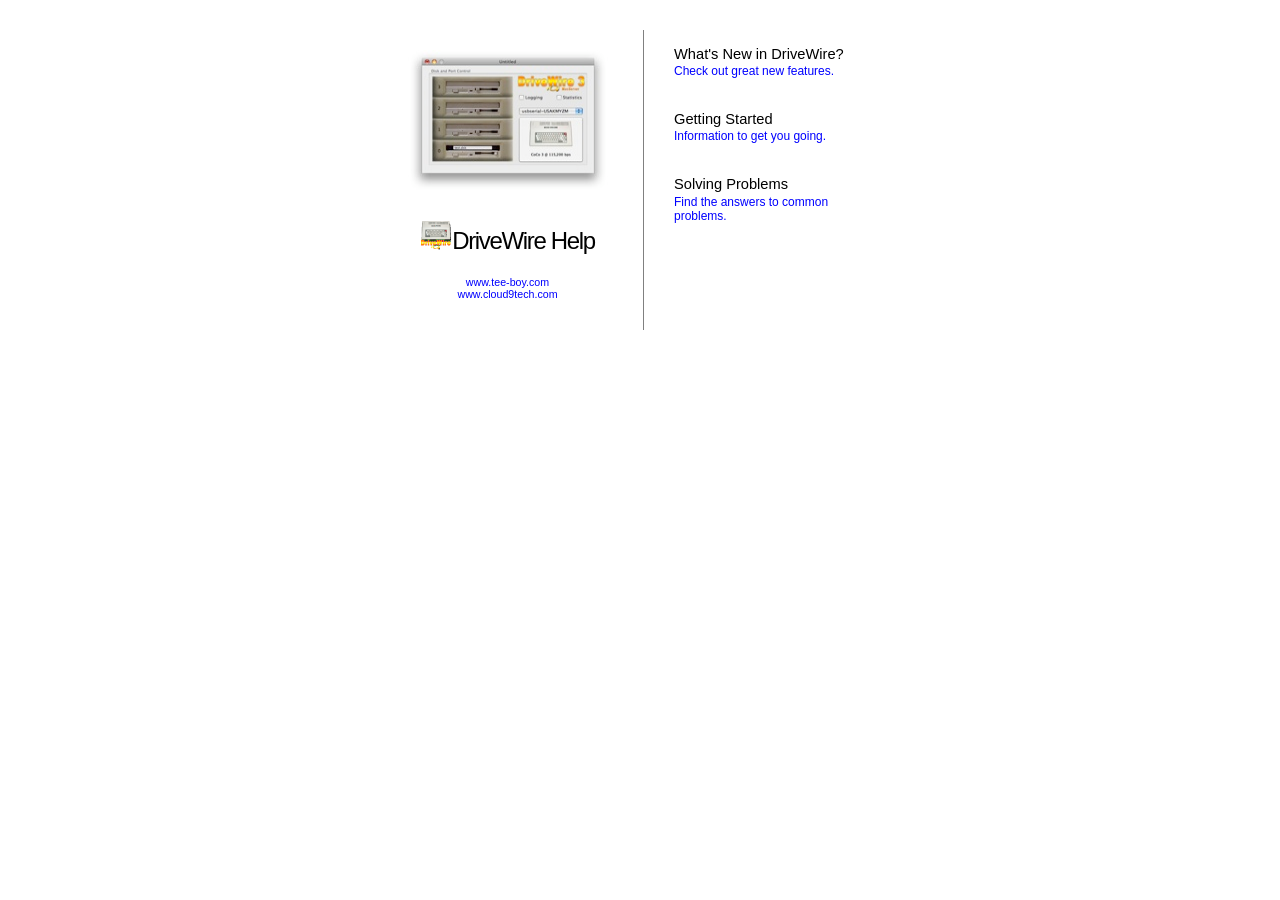
<file: objc/en.lproj/DriveWire Help/index.html>
<?xml version="1.0" encoding="utf-8"?>
<!DOCTYPE html PUBLIC "-//W3C//DTD XHTML 1.0 Transitional//EN" "http://www.w3.org/TR/xhtml1/DTD/xhtml1-transitional.dtd">

<html xmlns="http://www.w3.org/1999/xhtml">

	<head>
		<meta http-equiv="content-type" content="text/html;charset=utf-8" />
		<title>DriveWire Help</title>
		<meta name="AppleTitle" content="DriveWire Help" />
		<meta name="AppleIcon" content="DriveWire Help/gfx/xicndw.gif" />
		<meta name="AppleKnowledgeBaseProduct" content="kmail" />
		<meta name="AppleKnowledgeBaseURL" content="http://www.info.apple.com/searchredir.html?bucket=helpviewer&amp;lang=en&amp;as_oq='product'&amp;val='query'" />
		<link href="sty/accessTiger.css" rel="stylesheet" media="all" />
	</head>

	<body>
		<div id="frame">
			<a name="access"></a>
			<div id="contentleft">
				<center>
					<img src="gfx/bigserver.jpg" alt="Image of DriveWire" height="141" width="200" border="0" />
					<h1><img class="icon" src="gfx/xicndw.gif" alt="DriveWire icon" height="32" width="32" border="0" />DriveWire Help</h1>
					<h4><a href="http://www.tee-boy.com/">www.tee-boy.com</a><br>
					<a href="http://www.cloud9tech.com/">www.cloud9tech.com</a></h4>
				</center>
			</div>
			<div id="contentcenter"></div>
			<div id="contentright">
				<h2>What's New in DriveWire?</h2>
				<p><a href="help:anchor='dwwn' bookID='DriveWire Help'">Check out great new features.</a></p>
				<h2 class="space17">Getting Started</h2>
				<p><a href="help:anchor='dwgs' bookID='DriveWire Help'">Information to get you going.</a></p>
				<h2 class="space17">Solving Problems</h2>
				<p><a href="help:anchor='dwtci' bookID='DriveWire Help'">Find the answers to common problems.</a></p>
			</div>
		</div>
	</body>

</html>
</file>
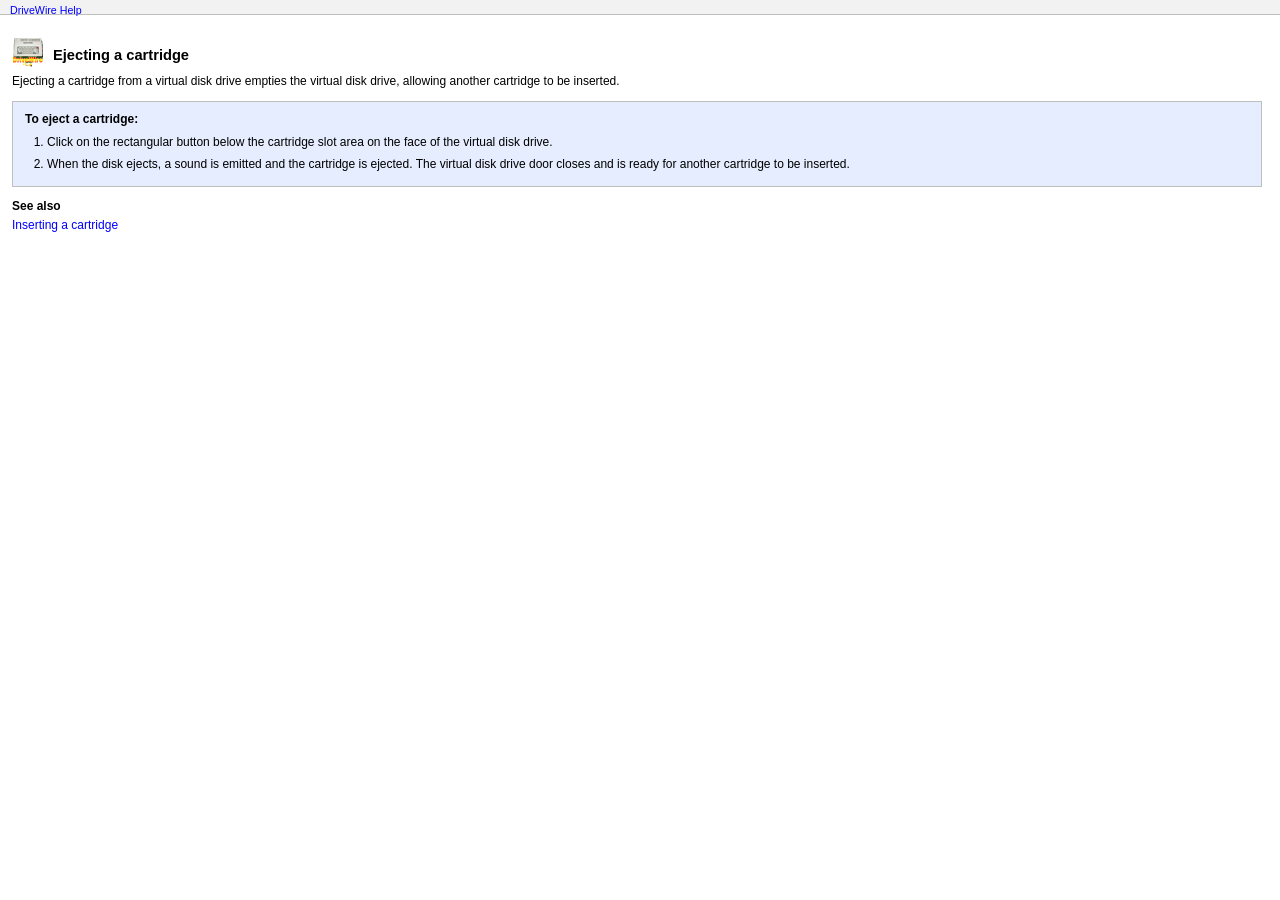
<file: objc/en.lproj/DriveWire Help/pgs/ejectcart.html>
<!DOCTYPE HTML PUBLIC "-//W3C//DTD HTML 4.01 Transitional//EN" "http://www.w3.org/TR/html401/sgml/loosedtd.html">
<html>
<head>
<META http-equiv="Content-Type" content="text/html; charset=utf-8">
<link media="all" rel="stylesheet" href="../sty/task_style.css">
		<style type="text/css" media="screen"><!--
#banner { background: #f2f2f2 no-repeat; float: left; padding: -2px 6px 0; border-bottom: 1px solid #bfbfbf; position: fixed; top: 0px; left: 0px; width: 100%; height: 14px; visibility: visible }
#machelp { position: absolute; top: 2px; left: 10px; visibility: visible; display: block }
--></style>
		<title>Ejecting a cartridge</title>
<meta name="generator" content="APD XSL 1.0e">
<meta name="keywords" content="eject, virtual drive, disk, cartridge">
<meta name="description" content="Ejecting a cartridge is necessary to insert a new one into a virtual disk drive.">
</head>
<body>
<div id="banner">
<a name="ejectcart"></a>
<div id="machelp">
				<a class="bread" href="help:anchor='access' bookID='DriveWire Help'">DriveWire Help</a></div>
</div>
<div id="mainbox">
<div id="caticon">
<img width="32" height="32" alt="DriveWire Server Icon" src="../gfx/xicndw.gif"></div>
<div id="pagetitle">
<h1>Ejecting a cartridge</h1>
</div>
			<p>Ejecting a cartridge from a virtual disk drive empties the virtual disk drive, allowing another cartridge to be inserted.		<div id="taskbox">
<h2>To eject a cartridge:</h2>
				<ol>
<li>Click on the rectangular button below the cartridge slot area on the face of the virtual disk drive.
					<li>When the disk ejects, a sound is emitted and the cartridge is ejected.  The virtual disk drive door closes and is ready for another cartridge to be inserted.			</ol>
			</div>
			<p>
			<h2 class="seealso">See also</h2>
			<p class="seealso"><a href="help:anchor='insertcart' bookID='DriveWire Help'">Inserting a cartridge</a></p>
		</div>
</body>
</html>
</file>
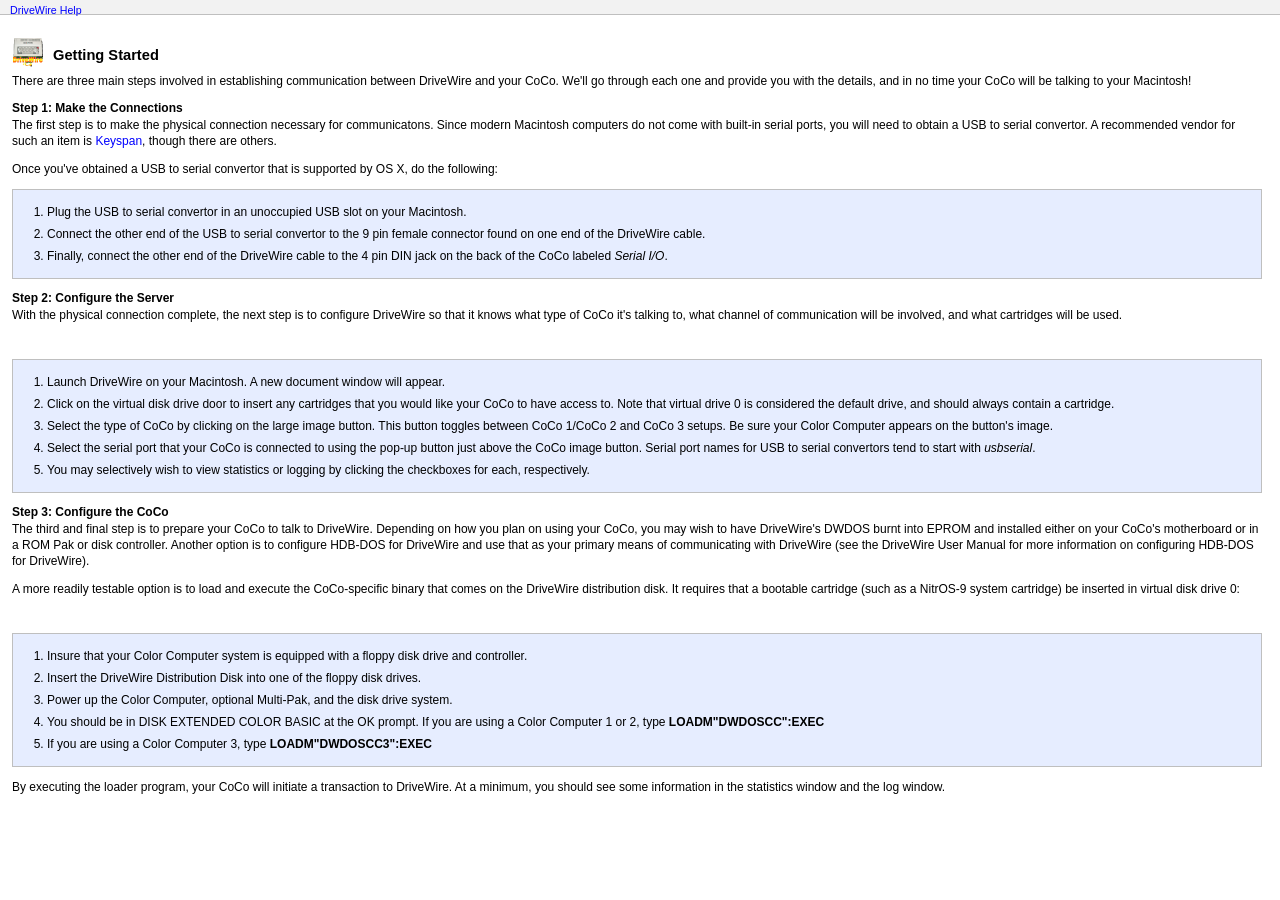
<file: objc/en.lproj/DriveWire Help/pgs/gettingstarted.html>
<!DOCTYPE HTML PUBLIC "-//W3C//DTD HTML 4.01 Transitional//EN" "http://www.w3.org/TR/html401/sgml/loosedtd.html">
<html>
<head>
<META http-equiv="Content-Type" content="text/html; charset=utf-8">
<link media="all" rel="stylesheet" href="../sty/task_style.css">
		<style type="text/css" media="screen"><!--
#banner { background: #f2f2f2 no-repeat; float: left; padding: -2px 6px 0; border-bottom: 1px solid #bfbfbf; position: fixed; top: 0px; left: 0px; width: 100%; height: 14px; visibility: visible }
#machelp { position: absolute; top: 2px; left: 10px; visibility: visible; display: block }
--></style>
		<title>Getting started</title>
<meta name="generator" content="APD XSL 1.0e">
<meta name="keywords" content="problem, cartridge, virtual disk, drive">
<meta name="description" content="If you have a problem creating a cartridge, please take a look here. ">
</head>
<body>
<div id="banner">
<a name="dwgs"></a>
<div id="machelp">
				<a class="bread" href="help:anchor='access' bookID='DriveWire Help'">DriveWire Help</a></div>
</div>
		<div id="mainbox">
<div id="caticon">
<img width="32" height="32" alt="DriveWire Icon" src="../gfx/xicndw.gif"></div>
<div id="pagetitle">
<h1>Getting Started</h1>
</div>
			<p>There are three main steps involved in establishing communication between DriveWire and your CoCo. We'll go through each one and provide you with the details, and in no time your CoCo will be talking to your Macintosh!
			<h2>Step 1: Make the Connections</h2>
			<p>The first step is to make the physical connection necessary for communicatons. Since modern Macintosh computers do not come with built-in serial ports, you will need to obtain a USB to serial convertor. A recommended vendor for such an item is <a href="http://www.keyspan.com/">Keyspan</a>, though there are others.</p>
			<p>Once you've obtained a USB to serial convertor that is supported by OS X, do the following:</p>
			<div id="taskbox">
				<ol>
<li>Plug the USB to serial convertor in an unoccupied USB slot on your Macintosh. 				<li>Connect the other end of the USB to serial convertor to the 9 pin female connector found on one end of the DriveWire cable.

					<li>Finally, connect the other end of the DriveWire cable to the 4 pin DIN jack on the back of the CoCo labeled <i>Serial I/O</i>.

				</ol>
				<p></p>
			</div>
		</div>
		<p></p>
		<h2>Step 2: Configure the Server</h2>
		<p>With the physical connection complete, the next step is to configure DriveWire so that it knows what type of CoCo it's talking to, what channel of communication will be involved, and what cartridges will be used.</p>
		<div id="mainbox">
			<div id="taskbox">
				<ol>
					<li>Launch DriveWire on your Macintosh. A new document window will appear.
					<li>Click on the virtual disk drive door to insert any cartridges that you would like your CoCo to have access to. Note that virtual drive 0 is considered the default drive, and should always contain a cartridge.					<li>Select the type of CoCo by clicking on the large image button. This button toggles between CoCo 1/CoCo 2 and CoCo 3 setups. Be sure your Color Computer appears on the button's image.
					<li>Select the serial port that your CoCo is connected to using the pop-up button just above the CoCo image button.  Serial port names for USB to serial convertors tend to start with <i>usbserial</i>.					<li>You may selectively wish to view statistics or logging by clicking the checkboxes for each, respectively.
				</ol>
				<p></p>
			</div>
		</div>
		<p></p>
		<h2>Step 3: Configure the CoCo</h2>
		<p>The third and final step is to prepare your CoCo to talk to DriveWire. Depending on how you plan on using your CoCo, you may wish to have DriveWire's DWDOS burnt into EPROM and installed either on your CoCo's motherboard or in a ROM Pak or disk controller. Another option is to configure HDB-DOS for DriveWire and use that as your primary means of communicating with DriveWire (see the DriveWire User Manual for more information on configuring HDB-DOS for DriveWire).</p>
		<p>A more readily testable option is to load and execute the CoCo-specific binary that comes on the DriveWire distribution disk. It requires that a bootable cartridge (such as a NitrOS-9 system cartridge) be inserted in virtual disk drive 0:</p>
		<div id="mainbox">
			<div id="taskbox">
				<ol>
					<li>Insure that your Color Computer system is equipped with a floppy disk drive and controller.

					<li>Insert the DriveWire Distribution Disk into one of the floppy disk drives.

					<li>Power up the Color Computer, optional Multi-Pak, and the disk drive system.
					<li>You should be in DISK EXTENDED COLOR BASIC at the OK prompt.  If you are using a Color Computer 1 or 2, type <b>LOADM&quot;DWDOSCC&quot;:EXEC</b>
					<li>If you are using a Color Computer 3, type <b>LOADM&quot;DWDOSCC3&quot;:EXEC</b>
				</ol>
				<p></p>
			</div>
		</div>
		<p>By executing the loader program, your CoCo will initiate a transaction to DriveWire. At a minimum, you should see some information in the statistics window and the log window.</p>
	</body>
</html>
</file>
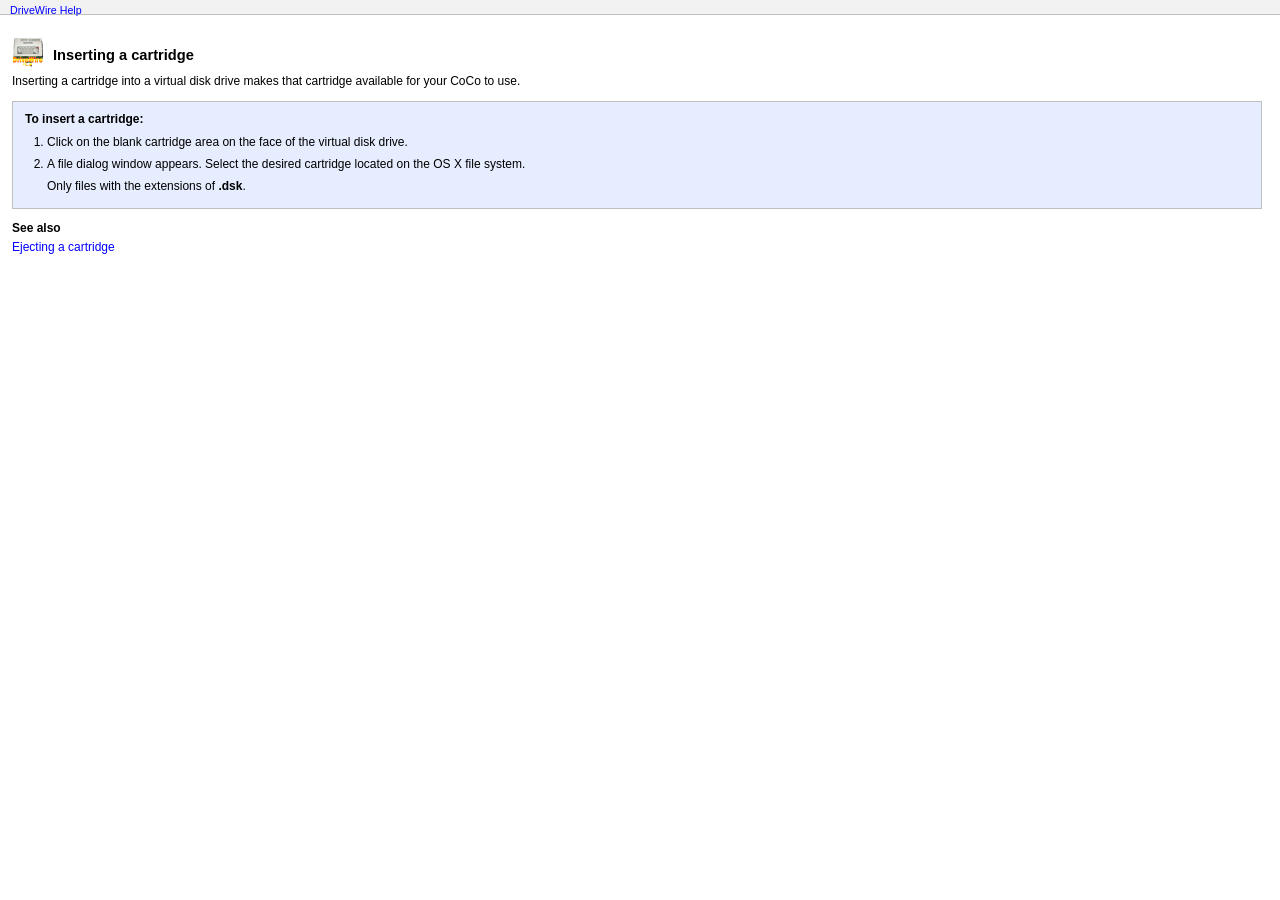
<file: objc/en.lproj/DriveWire Help/pgs/insertcart.html>
<!DOCTYPE HTML PUBLIC "-//W3C//DTD HTML 4.01 Transitional//EN" "http://www.w3.org/TR/html401/sgml/loosedtd.html">
<html>
<head>
<META http-equiv="Content-Type" content="text/html; charset=utf-8">
<link media="all" rel="stylesheet" href="../sty/task_style.css">
		<style type="text/css" media="screen"><!--
#banner { background: #f2f2f2 no-repeat; float: left; padding: -2px 6px 0; border-bottom: 1px solid #bfbfbf; position: fixed; top: 0px; left: 0px; width: 100%; height: 14px; visibility: visible }
#machelp { position: absolute; top: 2px; left: 10px; visibility: visible; display: block }
--></style>
		<title>Inserting a cartridge</title>
<meta name="generator" content="APD XSL 1.0e">
<meta name="keywords" content="insert, virtual disk, drive, cartridge">
<meta name="description" content="Inserting a cartridge into a virtual disk drive allows it to be used by the CoCo.">
</head>
<body>
<div id="banner">
<a name="insertcart"></a>
<div id="machelp">
				<a class="bread" href="help:anchor='access' bookID='DriveWire Help'">DriveWire Help</a></div>
</div>
<div id="mainbox">
<div id="caticon">
<img width="32" height="32" alt="DriveWire Icon" src="../gfx/xicndw.gif"></div>
<div id="pagetitle">
<h1>Inserting a cartridge</h1>
</div>
			<p>Inserting a cartridge into a virtual disk drive makes that cartridge available for your CoCo to use.
			<div id="taskbox">
<h2>To insert a cartridge:</h2>
				<ol>
<li>Click on the blank cartridge area on the face of the virtual disk drive.<li>A file dialog window appears.  Select the desired cartridge located on the OS X file system.					<p>Only files with the extensions of <b>.dsk</b>.
				</ol>
			</div>
			<p>
			<h2 class="seealso">See also</h2>
			<p class="seealso"><a href="help:anchor='ejectcart' bookID='DriveWire Help'">Ejecting a cartridge</a></p>
		</div>
</body>
</html>
</file>
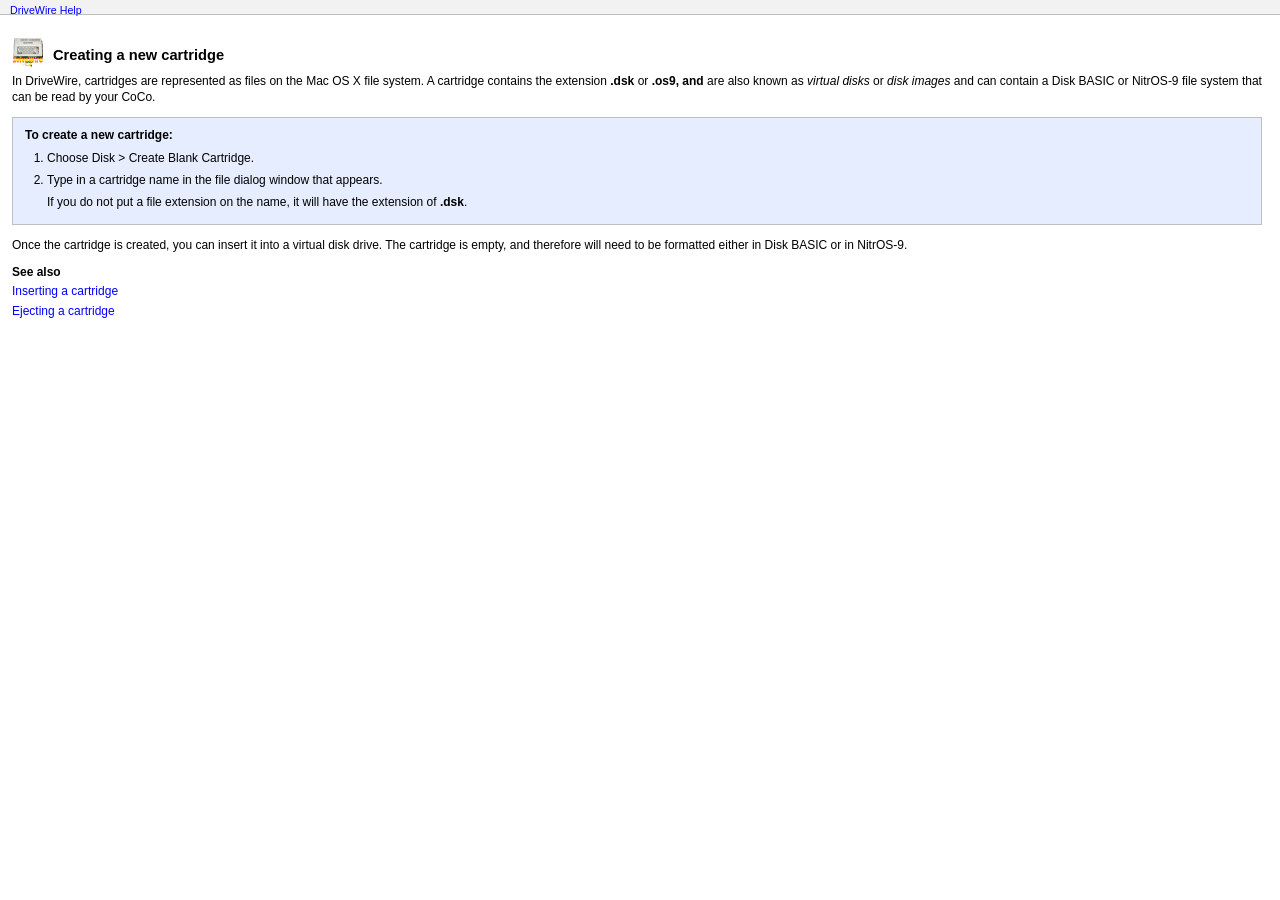
<file: objc/en.lproj/DriveWire Help/pgs/newcart.html>
<!DOCTYPE HTML PUBLIC "-//W3C//DTD HTML 4.01 Transitional//EN" "http://www.w3.org/TR/html401/sgml/loosedtd.html">
<html>
<head>
<META http-equiv="Content-Type" content="text/html; charset=utf-8">
<link media="all" rel="stylesheet" href="../sty/task_style.css">
		<style type="text/css" media="screen"><!--
#banner { background: #f2f2f2 no-repeat; float: left; padding: -2px 6px 0; border-bottom: 1px solid #bfbfbf; position: fixed; top: 0px; left: 0px; width: 100%; height: 14px; visibility: visible }
#machelp { position: absolute; top: 2px; left: 10px; visibility: visible; display: block }
--></style>
		<title>Creating a new cartridge</title>
<meta name="generator" content="APD XSL 1.0e">
<meta name="keywords" content="cartridge, virtual disk, insert, new">
<meta name="description" content="You can create new cartridges easily from DriveWire.">
</head>
<body>
<div id="banner">
<a name="newcart"></a>
<div id="machelp">
				<a class="bread" href="help:anchor='access' bookID='DriveWire Help'">DriveWire Help</a></div>
</div>
<div id="mainbox">
<div id="caticon">
<img width="32" height="32" alt="DriveWire Icon" src="../gfx/xicndw.gif"></div>
<div id="pagetitle">
<h1>Creating a new cartridge</h1>
</div>
			<p>In DriveWire, cartridges are represented as files on the Mac OS X file system.  A cartridge contains the extension <b>.dsk</b> or <b>.os9, and </b>are also known as <i>virtual disks</i> or <i>disk images</i> and can contain a Disk BASIC or NitrOS-9 file system that can be read by your CoCo.
			<p>
			<div id="taskbox">
<h2>To create a new cartridge:</h2>
				<ol>
<li>Choose Disk &gt; Create Blank Cartridge.<li>Type in a cartridge name in the file dialog window that appears.
					<p>If you do not put a file extension on the name, it will have the extension of <b>.dsk</b>.
				</ol>
			</div>
			<p>Once the cartridge is created, you can insert it into a virtual disk drive.  The cartridge is empty, and therefore will need to be formatted either in Disk BASIC or in NitrOS-9.
			<h2 class="seealso">See also</h2>
			<p class="seealso"><a href="help:anchor='insertcart' bookID='DriveWire Help'">Inserting a cartridge</a></p>
			<p class="seealso"><a href="help:anchor='ejectcart' bookID='DriveWire Help'">Ejecting a cartridge</a></p>
		</div>
</body>
</html>
</file>
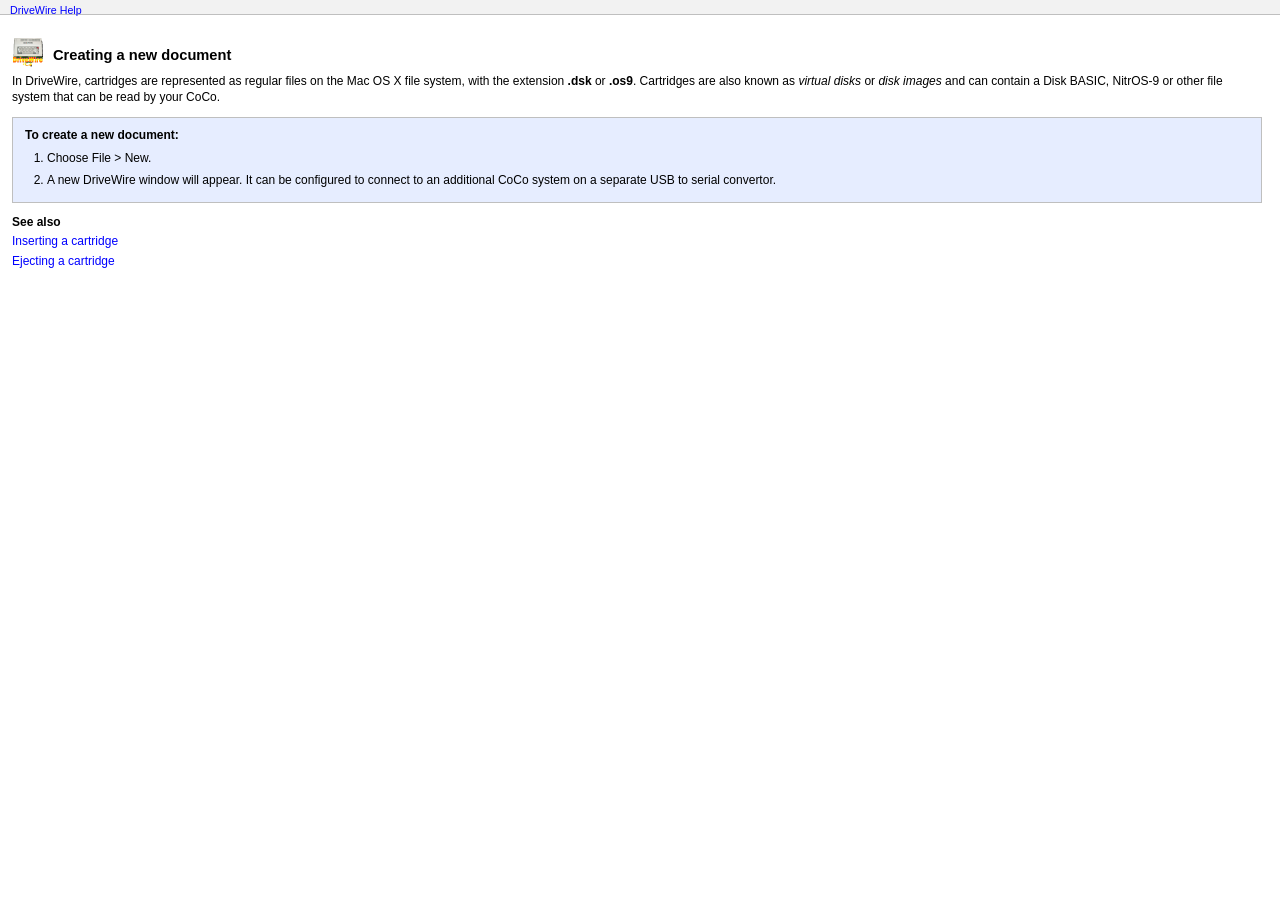
<file: objc/en.lproj/DriveWire Help/pgs/newdoc.html>
<!DOCTYPE HTML PUBLIC "-//W3C//DTD HTML 4.01 Transitional//EN" "http://www.w3.org/TR/html401/sgml/loosedtd.html">
<html>
<head>
<META http-equiv="Content-Type" content="text/html; charset=utf-8">
<link media="all" rel="stylesheet" href="../sty/task_style.css">
		<style type="text/css" media="screen"><!--
#banner { background: #f2f2f2 no-repeat; float: left; padding: -2px 6px 0; border-bottom: 1px solid #bfbfbf; position: fixed; top: 0px; left: 0px; width: 100%; height: 14px; visibility: visible }
#machelp { position: absolute; top: 2px; left: 10px; visibility: visible; display: block }
--></style>
		<title>Creating a new document</title>
<meta name="generator" content="APD XSL 1.0e">
<meta name="keywords" content="create, document, server">
<meta name="description" content="You can create new documents to manage any number of CoCos.">
</head>
<body>
<div id="banner">
<a name="newdoc"></a>
<div id="machelp">
				<a class="bread" href="help:anchor='access' bookID='DriveWire Help'">DriveWire Help</a></div>
</div>
<div id="mainbox">
<div id="caticon">
<img width="32" height="32" alt="DriveWire Icon" src="../gfx/xicndw.gif"></div>
<div id="pagetitle">
<h1>Creating a new document</h1>
</div>
			<p>In DriveWire, cartridges are represented as regular files on the Mac OS X file system, with the extension <b>.dsk</b> or <b>.os9</b>.  Cartridges are also known as <i>virtual disks</i> or <i>disk images</i> and can contain a Disk BASIC, NitrOS-9 or other file system that can be read by your CoCo.

			<p>
			<div id="taskbox">
<h2>To create a new document:</h2>
				<ol>
<li>Choose File &gt; New.
					<li>A new DriveWire window will appear. It can be configured to connect to an additional CoCo system on a separate USB to serial convertor.				</ol>
			</div>
			<p>
			<h2 class="seealso">See also</h2>
			<p class="seealso"><a href="help:anchor='insertcart' bookID='DriveWire Help'">Inserting a cartridge</a></p>
			<p class="seealso"><a href="help:anchor='ejectcart' bookID='DriveWire Help'">Ejecting a cartridge</a></p>
		</div>
</body>
</html>
</file>
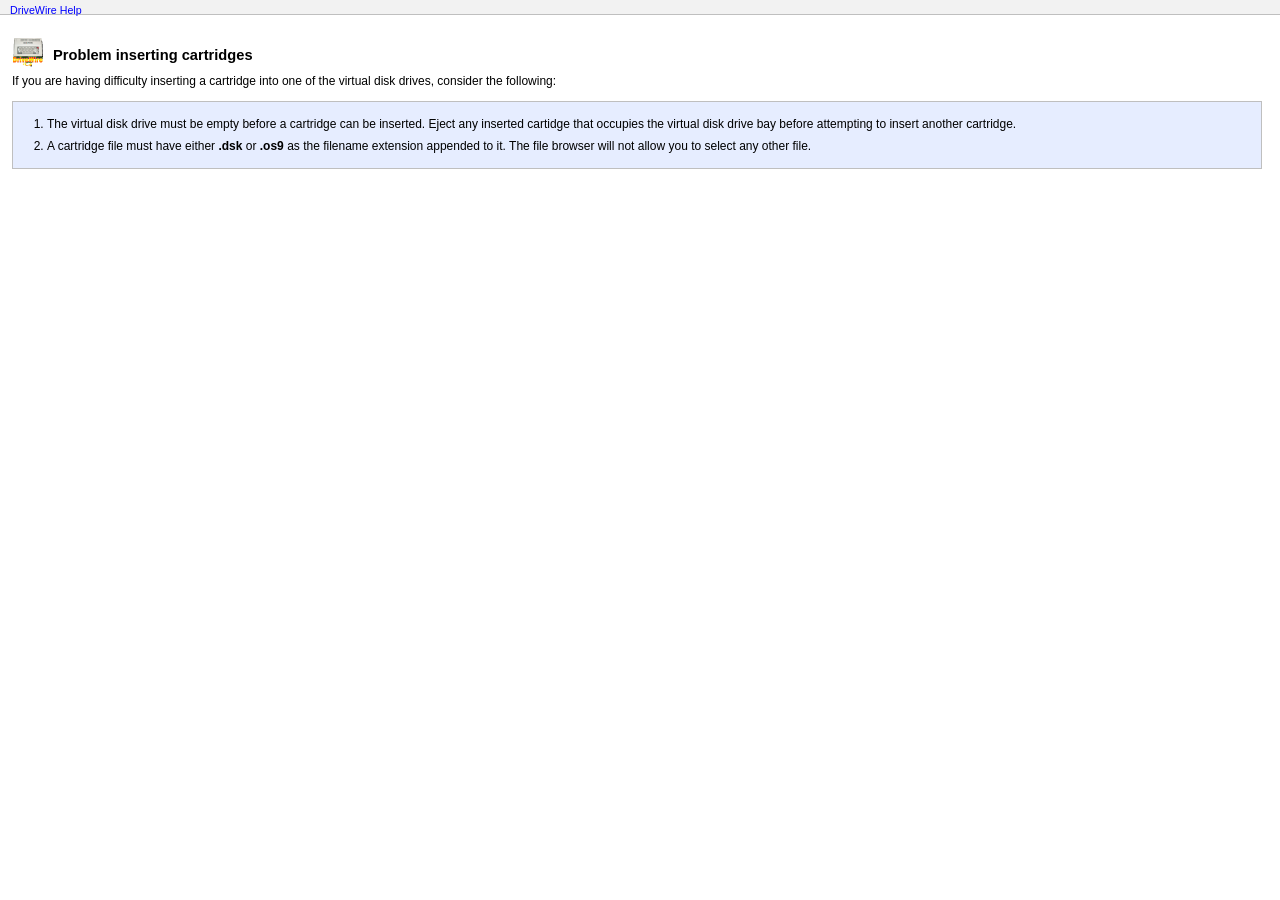
<file: objc/en.lproj/DriveWire Help/pgs/probcart.html>
<!DOCTYPE HTML PUBLIC "-//W3C//DTD HTML 4.01 Transitional//EN" "http://www.w3.org/TR/html401/sgml/loosedtd.html">
<html>
<head>
<META http-equiv="Content-Type" content="text/html; charset=utf-8">
<link media="all" rel="stylesheet" href="../sty/task_style.css">
		<style type="text/css" media="screen"><!--
#banner { background: #f2f2f2 no-repeat; float: left; padding: -2px 6px 0; border-bottom: 1px solid #bfbfbf; position: fixed; top: 0px; left: 0px; width: 100%; height: 14px; visibility: visible }
#machelp { position: absolute; top: 2px; left: 10px; visibility: visible; display: block }
--></style>
		<title>Problems inserting cartridges</title>
<meta name="generator" content="APD XSL 1.0e">
<meta name="keywords" content="problem, cartridge, virtual disk, drive">
<meta name="description" content="If you have a problem creating a cartridge, please take a look here. ">
</head>
<body>
<div id="banner">
<a name="probcart"></a>
<div id="machelp">
				<a class="bread" href="help:anchor='access' bookID='DriveWire Help'">DriveWire Help</a></div>
</div>
<div id="mainbox">
<div id="caticon">
<img width="32" height="32" alt="DriveWire Icon" src="../gfx/xicndw.gif"></div>
<div id="pagetitle">
<h1>Problem inserting cartridges</h1>
</div>
<p>If you are having difficulty inserting a cartridge into one of the virtual disk drives, consider the following:<p>
</p>
			<div id="taskbox">
				<ol>
<li>The virtual disk drive must be empty before a cartridge can be inserted.  Eject any inserted cartidge that occupies the virtual disk drive bay before attempting to insert another cartridge.
					<li>A cartridge file must have either <b>.dsk</b> or <b>.os9</b> as the filename extension appended to it. The file browser will not allow you to select any other file.
				</ol>
				<p>
			</div>
		</div>
</body>
</html>
</file>
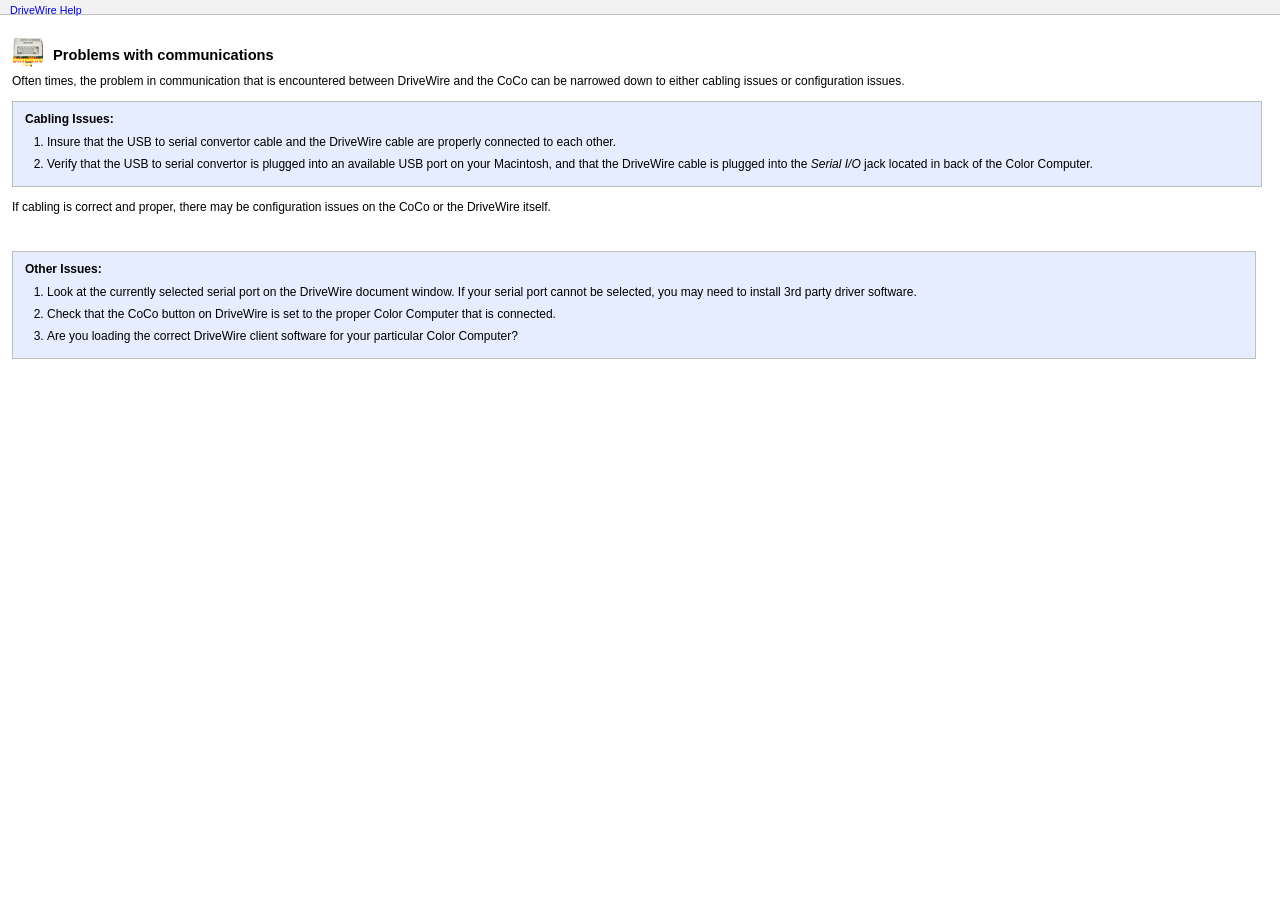
<file: objc/en.lproj/DriveWire Help/pgs/probcomm.html>
<!DOCTYPE HTML PUBLIC "-//W3C//DTD HTML 4.01 Transitional//EN" "http://www.w3.org/TR/html401/sgml/loosedtd.html">
<html>
<head>
<META http-equiv="Content-Type" content="text/html; charset=utf-8">
<link media="all" rel="stylesheet" href="../sty/task_style.css">
		<style type="text/css" media="screen"><!--
#banner { background: #f2f2f2 no-repeat; float: left; padding: -2px 6px 0; border-bottom: 1px solid #bfbfbf; position: fixed; top: 0px; left: 0px; width: 100%; height: 14px; visibility: visible }
#machelp { position: absolute; top: 2px; left: 10px; visibility: visible; display: block }
--></style>
		<title>Problems with communications</title>
<meta name="probcomm" content="APD XSL 1.0e">
<meta name="keywords" content="problem, communication, serial">
<meta name="description" content="If you have issues with communications, look here. ">
</head>
<body>
<div id="banner">
<a name="probcomm"></a>
<div id="machelp">
				<a class="bread" href="help:anchor='access' bookID='DriveWire Help'">DriveWire Help</a></div>
</div>
<div id="mainbox">
<div id="caticon">
<img width="32" height="32" alt="DriveWire Icon" src="../gfx/xicndw.gif"></div>
<div id="pagetitle">
<h1>Problems with communications</h1>
</div>
<p>Often times, the problem in communication that is encountered between DriveWire and the CoCo can be narrowed down to either cabling issues or configuration issues.<p>
</p>
<div id="taskbox">
<h2>Cabling Issues:</h2>
<ol>
<li>Insure that the USB to serial convertor cable and the DriveWire cable are properly connected to each other.<li>Verify that the USB to serial convertor is plugged into an available USB port on your Macintosh, and that the DriveWire cable is plugged into the <i>Serial I/O</i> jack located in back of the Color Computer.</ol>
<p>
</div>
			<p>If cabling is correct and proper, there may be configuration issues on the CoCo or the DriveWire itself.
			<div id="mainbox">
				<div id="taskbox">
					<h2>Other Issues:</h2>
					<ol>
						<li>Look at the currently selected serial port on the DriveWire document window.  If your serial port cannot be selected, you may need to install 3rd party driver software.
						<li>Check that the CoCo button on DriveWire is set to the proper Color Computer that is connected.

						<li>Are you loading the correct DriveWire client software for your particular Color Computer?
					</ol>
					<p></p>
				</div>
			</div>
		</div>
</body>
</html>
</file>
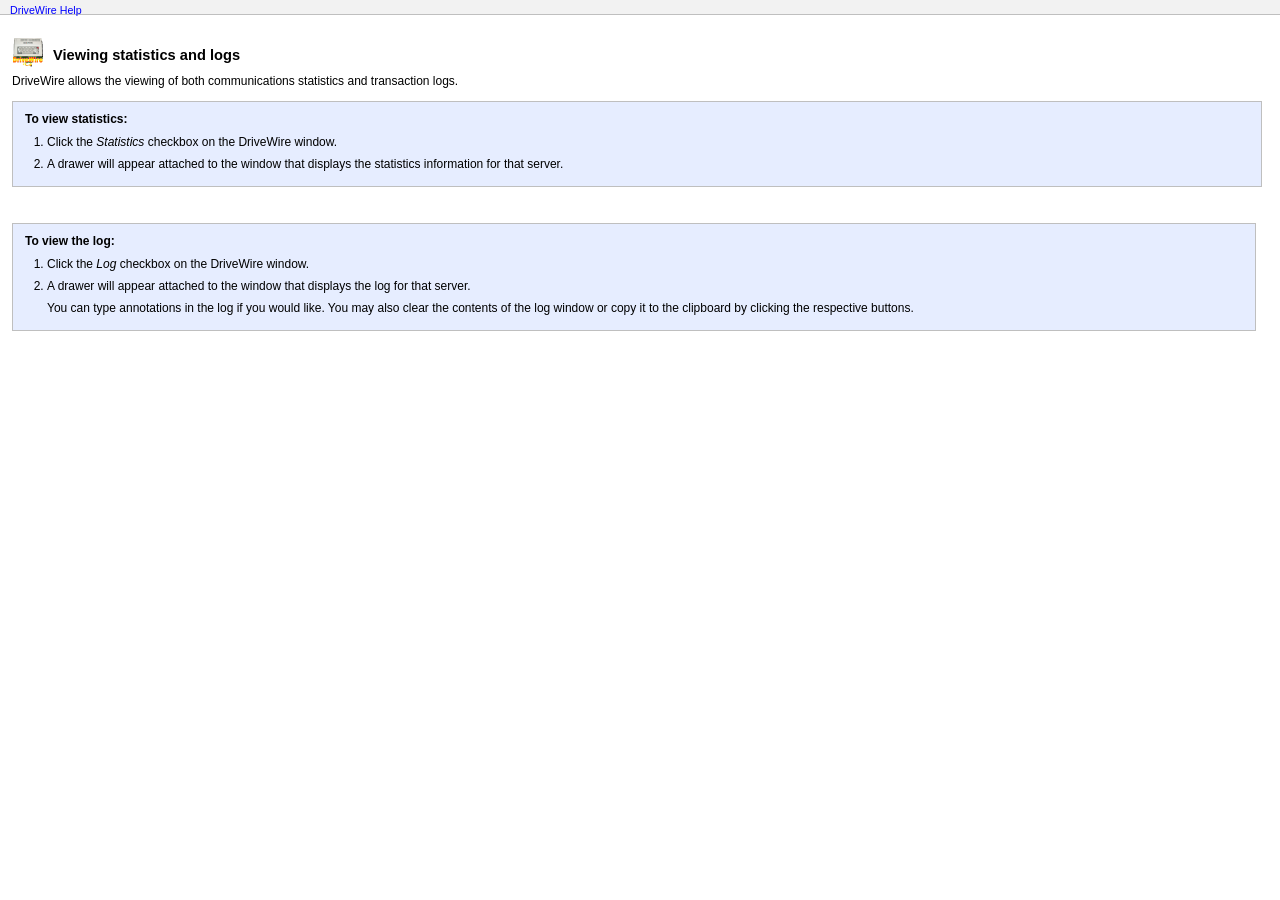
<file: objc/en.lproj/DriveWire Help/pgs/viewlog.html>
<!DOCTYPE HTML PUBLIC "-//W3C//DTD HTML 4.01 Transitional//EN" "http://www.w3.org/TR/html401/sgml/loosedtd.html">
<html>
<head>
<META http-equiv="Content-Type" content="text/html; charset=utf-8">
<link media="all" rel="stylesheet" href="../sty/task_style.css">
		<style type="text/css" media="screen"><!--
#banner { background: #f2f2f2 no-repeat; float: left; padding: -2px 6px 0; border-bottom: 1px solid #bfbfbf; position: fixed; top: 0px; left: 0px; width: 100%; height: 14px; visibility: visible }
#machelp { position: absolute; top: 2px; left: 10px; visibility: visible; display: block }
--></style>
		<title>Viewing statistics and logs</title>
<meta name="generator" content="APD XSL 1.0e">
<meta name="keywords" content="almail10219, mlhlp1000, e-mail box, folder, directory, subfolder, email">
<meta name="description" content="In Mail, you can organize your messages by moving them to different mailboxes.">
</head>
<body>
<div id="banner">
<a name="viewlog"></a>
<div id="machelp">
				<a class="bread" href="help:anchor='access' bookID='DriveWire Help'">DriveWire Help</a></div>
</div>
<div id="mainbox">
<div id="caticon">
<img width="32" height="32" alt="Mail Icon" src="../gfx/xicndw.gif"></div>
<div id="pagetitle">
<h1>Viewing statistics and logs</h1>
</div>
			<p>DriveWire allows the viewing of both communications statistics and transaction logs.
			<p>
			<div id="taskbox">
<h2>To view statistics:</h2>
				<ol>
					<li>Click the <i>Statistics</i> checkbox on the DriveWire window.
					<li>A drawer will appear attached to the window that displays the statistics information for that server.
				</ol>
			</div>
			<div id="mainbox">
				<div id="taskbox">
					<h2>To view the log:</h2>
					<ol>
						<li>Click the <i>Log</i> checkbox on the DriveWire window.
						<li>A drawer will appear attached to the window that displays the log for that server.
						<p>You can type annotations in the log if you would like.  You may also clear the contents of the log window or copy it to the clipboard by clicking the respective buttons.</p>
					</ol>
				</div>
				<p></p>
			</div>
		</div>
</body>
</html>
</file>
<file: objc/en.lproj/DriveWire Help/sty/accessTiger.css>
/* Tiger access v1.0b*//* <html><head><meta name="robots" content="noindex"></head></html> */body { color: #000; background-color: #fff; margin: 0 }a        { color: #00f; font-family: Lucida Grande, Arial, sans-serif; text-decoration: none }h1         { color: #000; font-size: 18pt; font-family: Lucida Grande, Arial, sans-serif; font-weight: 500; letter-spacing: -1pt; padding-top: 12px }h2        { color: #000; font-size: 11pt; font-family: "Lucida Grande", Arial, sans-serif; font-weight: 300; margin-top: 16px }h4      { color: #000; font-size: 8pt; font-family: "Lucida Grande", Arial, sans-serif; font-weight: 300; margin-top: 21px }p { font-size: 9pt; font-family: Lucida Grande, Arial, sans-serif; margin-top: -10px; margin-left: 0 }a:hover { text-decoration: underline }#contentleft          { margin-top: 38px; width: 235px; float: left }#contentcenter      { margin-top: 2px; padding: 0; width: 18px; float: left }#contentright             { margin-top: 18px; padding-left: 30px; width: 210px; height: 300px; float: left; border-left: 1px solid #808080 }#frame     { text-align: left; margin-top: 12px; margin-right: auto; margin-left: auto; width: 500px }.space17 { padding-top: 17px }.smlapp { height: 275px }.utility { margin-top: 6px; margin-bottom: 24px }.icon { margin-bottom: -2px }
</file>
<file: objc/en.lproj/DriveWire Help/sty/task_style.css>
/* Tiger Mac Help task_style.css v2.0f*//* <html><head><meta name="robots" content="noindex"></head></html> */body  {	margin: 2px 12px 12px	}h1            {	font-size: 11pt;	font-family: "Lucida Grande", Arial, sans-serif;	margin-bottom: 0	}h2               {	font-size: 9pt;	font-family: "Lucida Grande", Arial, sans-serif;	margin-top: 0;	margin-bottom: -10px	}h3   {	font-size: 9pt;	font-family: "Lucida Grande", Arial, sans-serif;	font-weight: bold;	margin-top: -4px;	margin-bottom: -4px	}p	           {	font-size: 9pt;	font-family: "Lucida Grande", Arial, sans-serif;	line-height: 12pt;	text-decoration: none	}ol                     {	font-size: 9pt;	font-family: "Lucida Grande", Arial, sans-serif;	line-height: 12pt;	list-style-position: outside;	margin-top: 12px;	margin-bottom: 12px;	margin-left: -18px;	padding-left: 40px	}ol li         {	margin-top: 6px;	margin-bottom: 6px	}ol p        {	margin-top: 6px;	margin-bottom: 6px	}ul                     {	font-size: 9pt;	font-family: "Lucida Grande", Arial, sans-serif;	line-height: 12pt;	list-style-type: square;	list-style-position: outside;	margin-top: 12px;	margin-bottom: 12px;	margin-left: -24px;	padding-left: 40px	}ul li        {	margin-top: 6px;	margin-bottom: 6px	}ul p        {	margin-top: 6px;	margin-bottom: 6px	}a         {	color: #00f;	font-size: 9pt;	font-family: "Lucida Grande", Arial, sans-serif;	line-height: 12pt;	text-decoration: none	}a:hover    {	color: #00f;	font-family: "Lucida Grande", Arial, sans-serif;	text-decoration: underline	}hr  {	text-decoration: none;	border: solid 1px #bfbfbf	}td  {	padding: 6px	}#banner      { background-color: #f2f2f2; background-repeat: no-repeat; padding: -2px 6px 0; position: fixed; top: 0; left: 0; width: 100%; height: 1.2em; float: left; border-bottom: 1px solid #bfbfbf }#caticon	         {	margin-bottom: -3px;	float: left	}#pagetitle	            {	margin-top: 12px;	margin-bottom: -3px;	margin-left: 40px;	width: 88%;	border: solid 1px #fff	}#mainbox	         {	margin-top: 36px;	padding-right: 6px	}#taskbox  	                     {	background-color: #e6edff;	list-style-type: decimal;	list-style-position: outside;	margin: 12px 0;	padding: 2px 12px;	border: solid 1px #bfbfbf	}#taskbox  h2 {	margin-top: 8px;	margin-bottom: -4px	}#machelp   { position: absolute; top: 2px; left: 10px }#index        { background-color: #f2f2f2; padding-top: 2px; padding-right: 25px; top: 2px; right: 12px; width: auto; float: right }#next  {	position: absolute;	top: 49px;	left: 88%	}	#asindent {        margin-left: 22px;	font-size: 9pt;	font-family: Verdana, Courier, sans-serif;        }        .bread   {	color: #00f;	font-size: 8pt;	margin: -9px 0 -6px	}.leftborder     { color: #00f; font-size: 8pt; margin: -9px 0 -6px; padding-top: 24px; padding-bottom: 3px; padding-left: 8px; border-left: 1px solid #bfbfbf }.mult  {	margin-top: -8px	}.blue    {	background-color: #e6edff;	margin-top: -3px;	margin-bottom: -3px;	padding-top: -3px;	padding-bottom: -3px	}.rules   {	border-bottom: 1px dotted #ccc	}.dots  {	border: dotted 1px #ccc	}.seealso  {	margin-top: 4px;	margin-bottom: 4px	}code       {	color: black;	font-size: 9pt;	font-family: Verdana, Courier, sans-serif;	}
</file>
